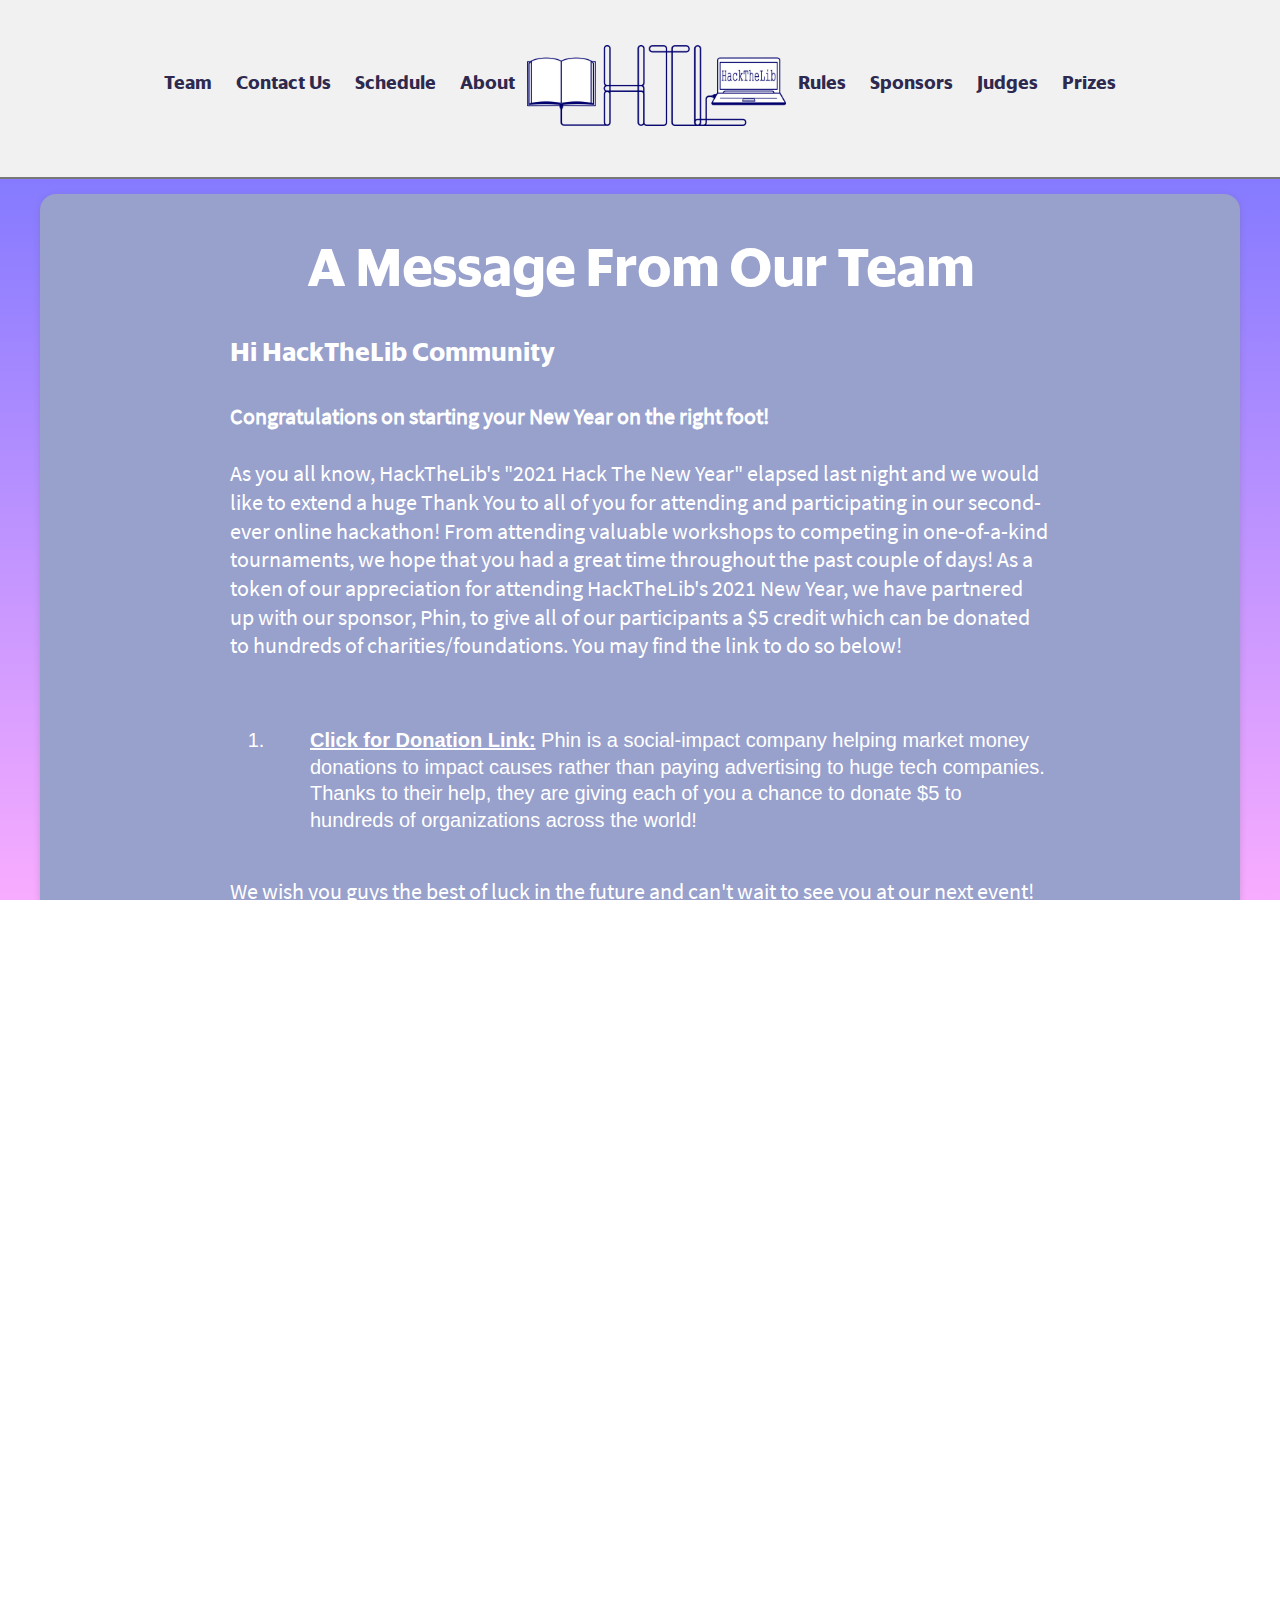
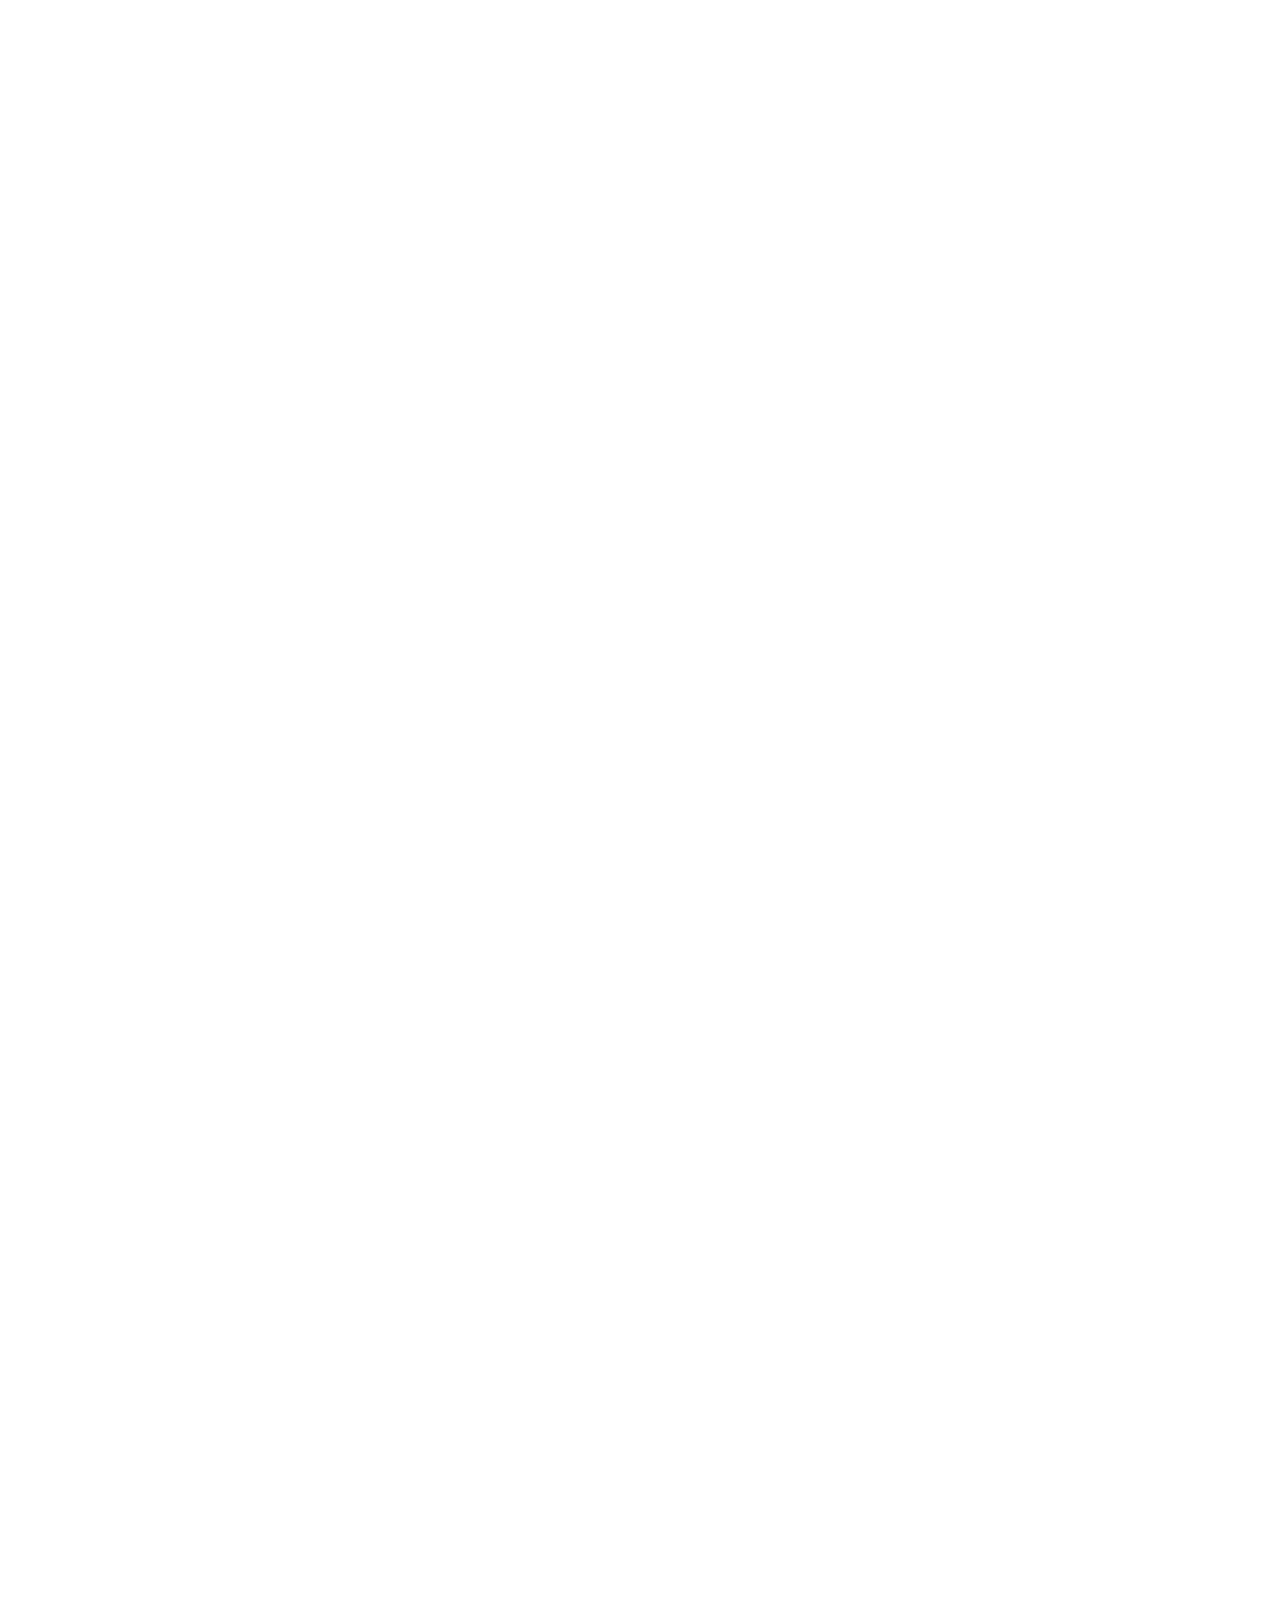
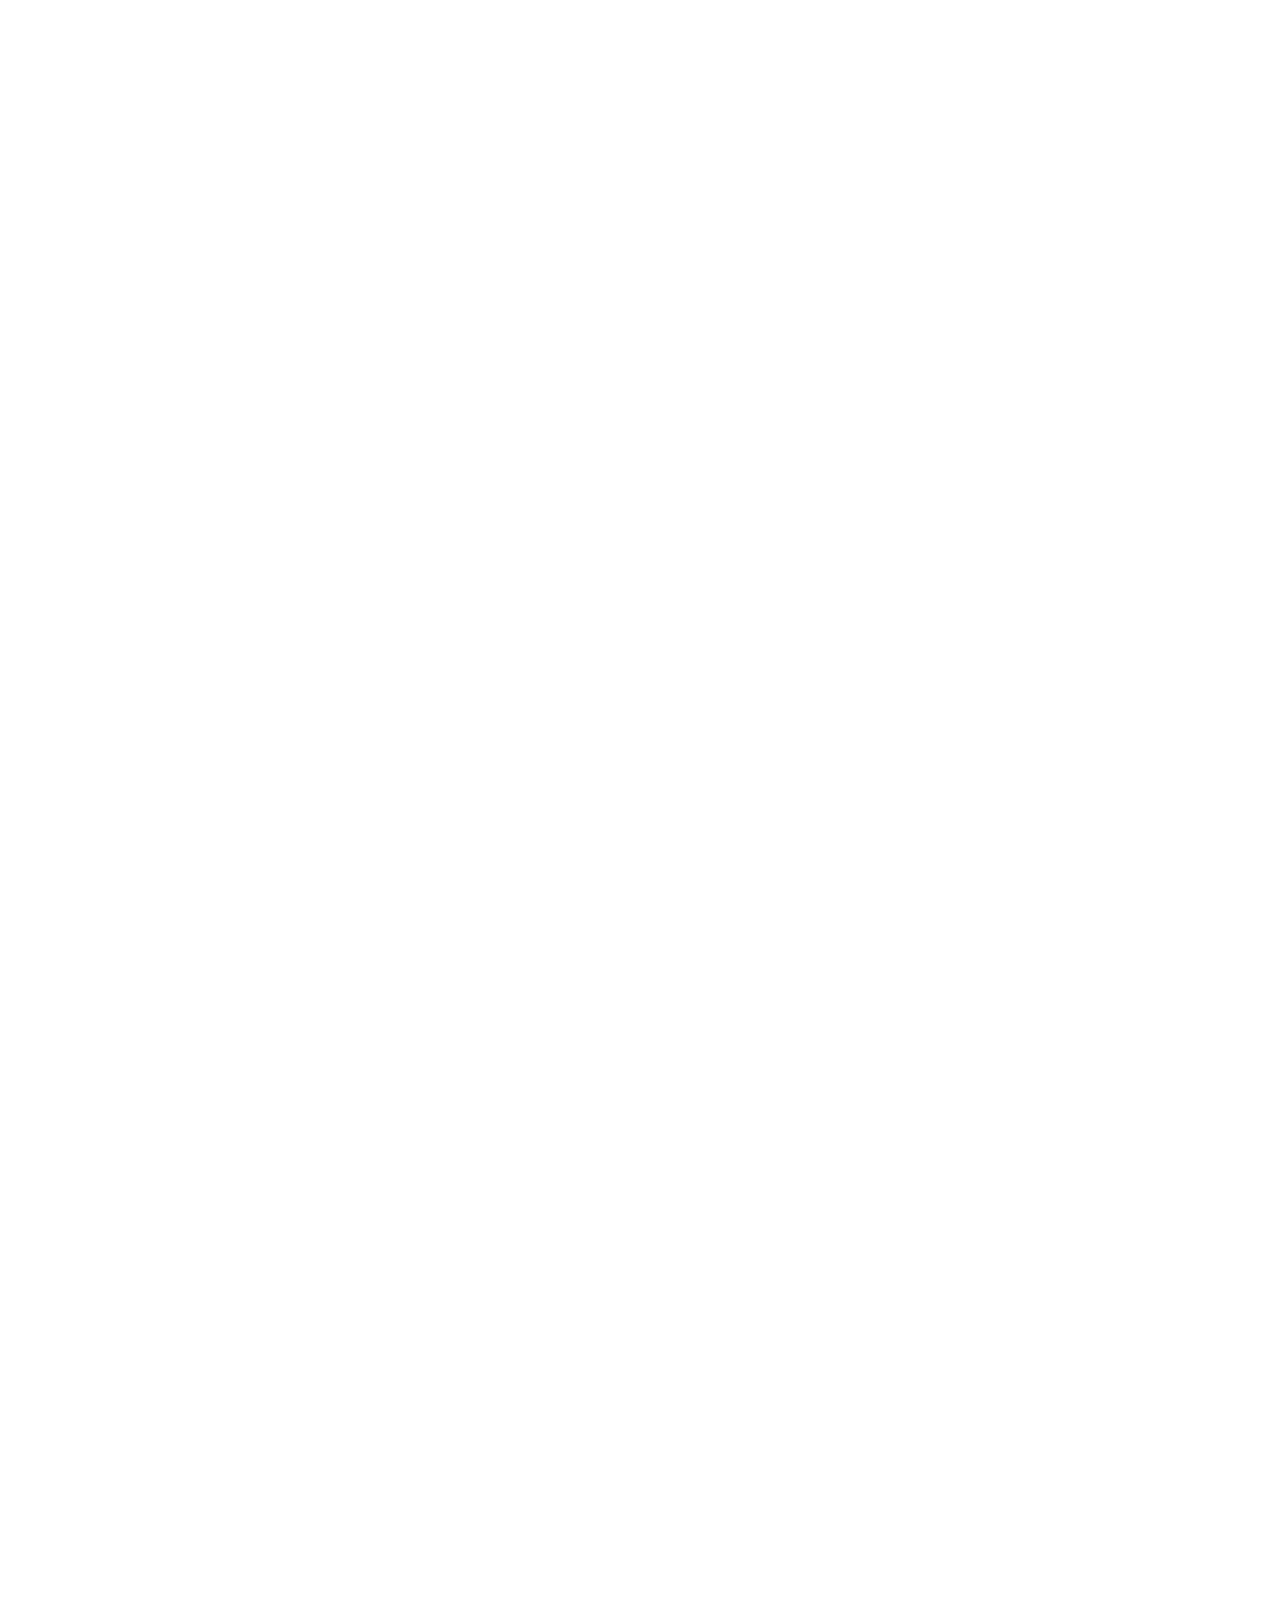
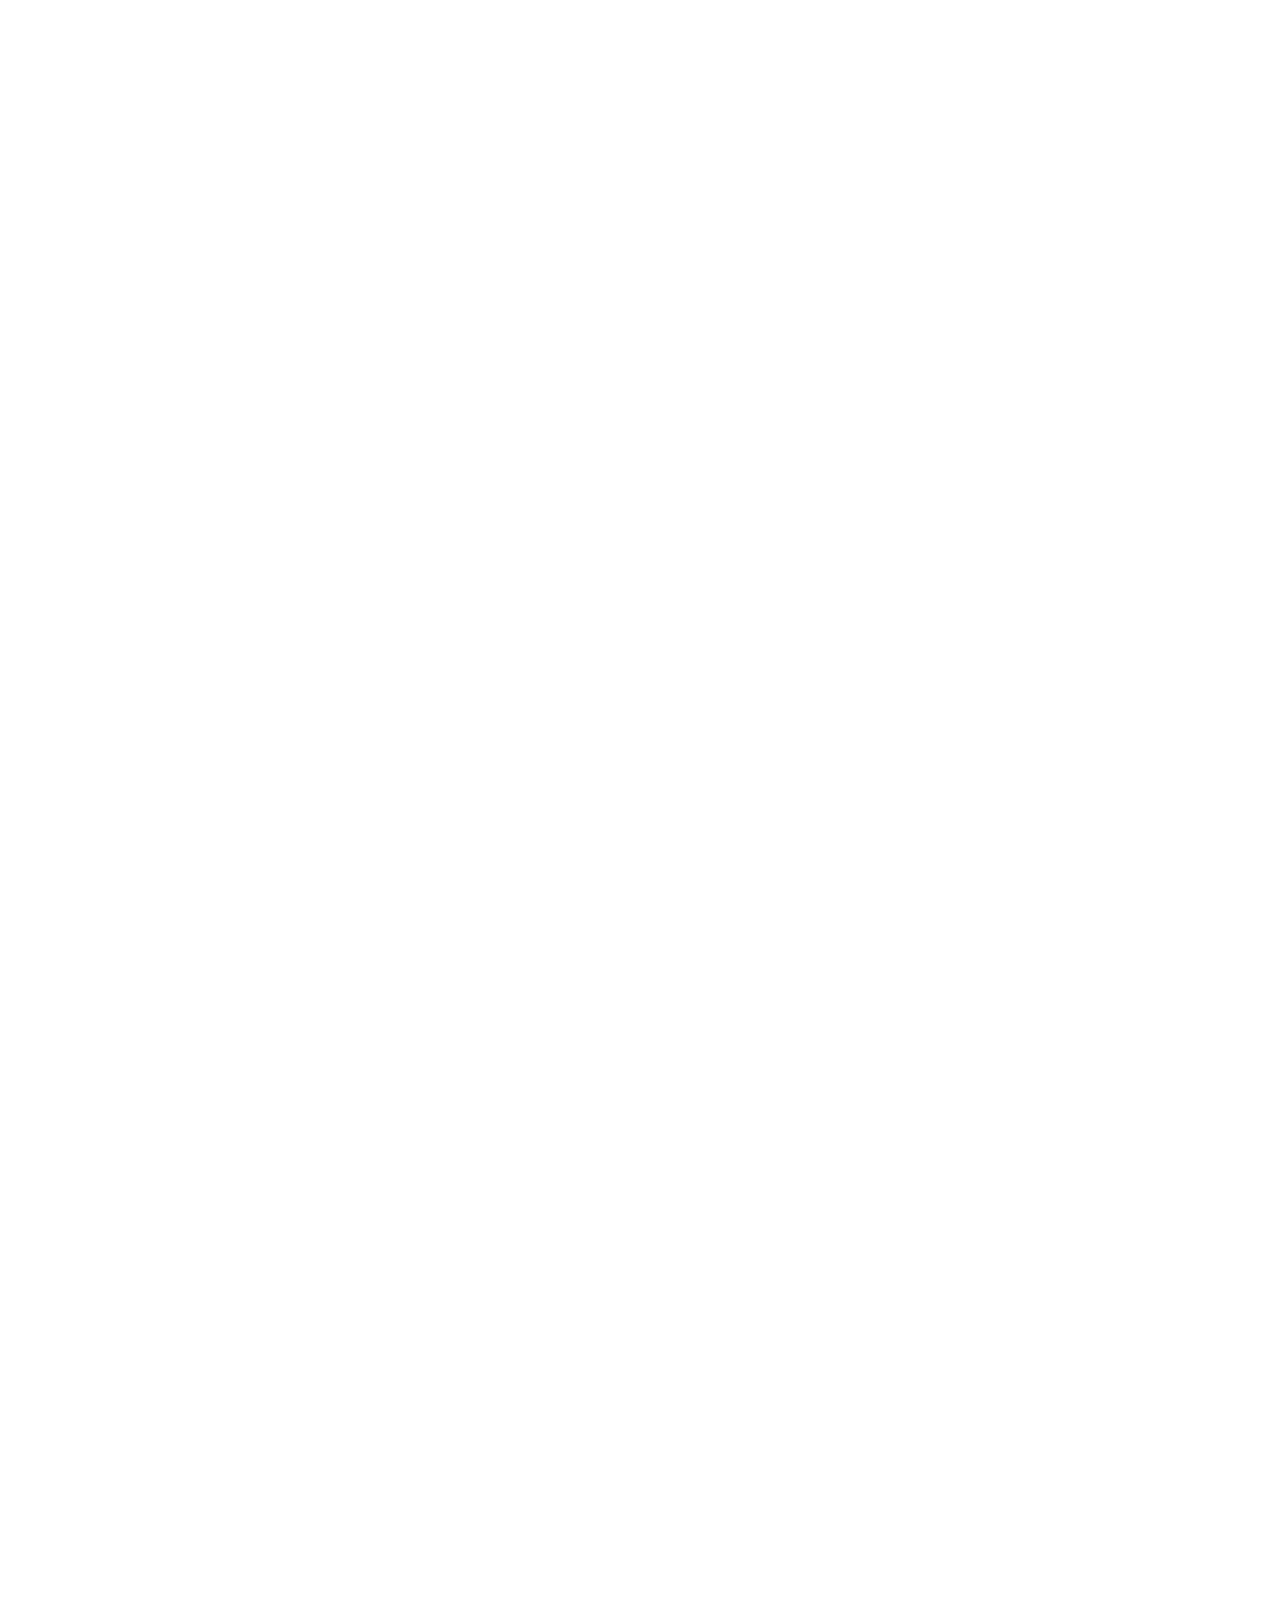
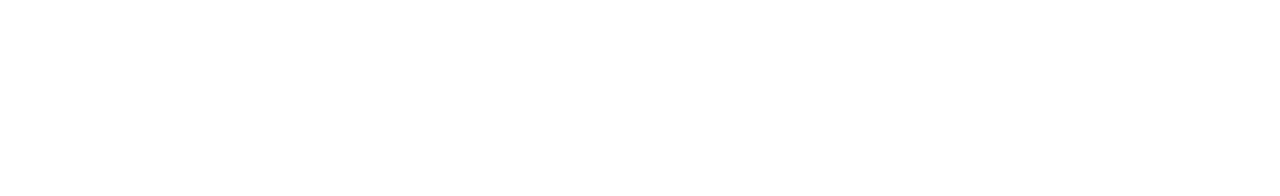
<file: 2021winnerspage.html>
<!doctype html>
<html lang="en">

<head>
    <meta charset="utf-8">
    <meta name="viewport" content="width=device-width,initial-scale=1">


    <!-- Embed Meta Tags --> <!-- Generated via https://metatags.io/ -->
    <title>HackTheLib · Online Hackathon</title>
    <meta name="title" content="HackTheLib · Online Hackathon">
    <meta name="description" content="HackTheLib encourages hackers to come together to learn, create, and compete for 3 days of coding, designing, and fun, all from the safety of your home! HackTheLib is open to hackers of all levels: no matter if you're a beginner or a veteran, it's a weekend not to miss! Participants ages 12 - 19 are eligible to compete for prizes.">

    <!-- Open Graph / Facebook -->
    <meta property="og:type" content="website">
    <meta property="og:url" content="http://www.hackthelib.com/">
    <meta property="og:title" content="HackTheLib · Online Hackathon">
    <meta property="og:description" content="HackTheLib encourages hackers to come together to learn, create, and compete for 3 days of coding, designing, and fun, all from the safety of your home! HackTheLib is open to hackers of all levels: no matter if you're a beginner or a veteran, it's a weekend not to miss! Participants ages 12 - 19 are eligible to compete for prizes.">
    <meta property="og:image" content="images/MetaPreviewImage.png">

    <meta name="viewport" content="width=device-width, initial-scale=1">


    <!-- Twitter -->
    <meta property="twitter:card" content="summary_large_image">
    <meta property="twitter:url" content="http://www.hackthelib.com/">
    <meta property="twitter:title" content="HackTheLib · Online Hackathon">
    <meta property="twitter:description" content="HackTheLib encourages hackers to come together to learn, create, and compete for 3 days of coding, designing, and fun, all from the safety of your home! HackTheLib is open to hackers of all levels: no matter if you're a beginner or a veteran, it's a weekend not to miss! Participants ages 12 - 19 are eligible to compete for prizes.">
    <meta property="twitter:image" content="images/MetaPreviewImage.png">
    <!-- /Embed Meta -->

    <link rel="stylesheet" href="https://cdnjs.cloudflare.com/ajax/libs/font-awesome/4.7.0/css/font-awesome.min.css">
    <!-- Favicons -->
    <link rel="apple-touch-icon" sizes="180x180" href="/favicons/apple-touch-icon.png">
    <link rel="icon" type="image/png" sizes="32x32" href="/favicons/favicon-32x32.png">
    <link rel="icon" type="image/png" sizes="16x16" href="/favicons/favicon-16x16.png">
    <link rel="manifest" href="/favicons/site.webmanifest">
    <link rel="mask-icon" href="/favicons/safari-pinned-tab.svg" color="#00006f">
    <link rel="shortcut icon" href="/favicons/favicon.ico">
    <meta name="msapplication-TileColor" content="#00006f">
    <meta name="msapplication-config" content="/favicons/browserconfig.xml">
    <meta name="theme-color" content="#00006f">
    <!-- /Favicons -->

    <!-- Stylesheets (listing order determines precedence - last loaded has highest priority) -->
    <!--<link rel="stylesheet" href="https://maxcdn.bootstrapcdn.com/bootstrap/4.0.0/css/bootstrap.min.css" integrity="sha384-Gn5384xqQ1aoWXA+058RXPxPg6fy4IWvTNh0E263XmFcJlSAwiGgFAW/dAiS6JXm" crossorigin="anonymous">-->
    <link rel="stylesheet" href="styles/bootstrap-4.0.0-but-just-the-navbar.css">

    <script src="https://code.jquery.com/jquery-3.2.1.slim.min.js" integrity="sha384-KJ3o2DKtIkvYIK3UENzmM7KCkRr/rE9/Qpg6aAZGJwFDMVNA/GpGFF93hXpG5KkN" crossorigin="anonymous"></script>
    <script src="https://cdnjs.cloudflare.com/ajax/libs/popper.js/1.12.9/umd/popper.min.js" integrity="sha384-ApNbgh9B+Y1QKtv3Rn7W3mgPxhU9K/ScQsAP7hUibX39j7fakFPskvXusvfa0b4Q" crossorigin="anonymous"></script>
    <script src="https://maxcdn.bootstrapcdn.com/bootstrap/4.0.0/js/bootstrap.min.js" integrity="sha384-JZR6Spejh4U02d8jOt6vLEHfe/JQGiRRSQQxSfFWpi1MquVdAyjUar5+76PVCmYl" crossorigin="anonymous"></script>

    <link rel="stylesheet" href="styles/main.css">
    <link rel="stylesheet" href="styles/other.css">
    <link rel="stylesheet" href="styles/popup.css">



    <noscript>Please enable scripts for a more user friendly experience.</noscript>
</head>

<body>
<div id="homeAnchor"></div>
<!--<div id="popup">
 <a onclick="closeWindow()">
   <img src="images/close.svg" alt="close window" id="close">
 </a>
 <h2>Have you signed up for Free <a target="_blank" href="linodeinfopage.html">Merch</a>?</h2>
 <br>
 <h2><i>Thank you Linode!</i></h2>
</div>-->


<div id="main">
    <!--
    <div id="navbar">
      <a href="#team">Team</a>
      <a href="#contact">Contact Us</a>
      <a href="#scheduleAnchor">Schedule</a>
      <a href="#aboutAnchor">About</a>
      <a href="#homeAnchor" style = "padding: 0; margin: 0">
        <img src="images/HTLNavy.png" id="logo" style = "height: 9vh;"alt="HackTheLib"/>
      </a>
      <a href="#rulesAnchor">Rules</a>
      <a href="#sponsorsAnchor">Sponsors</a>
      <a href="#judgesAnchor">Judges</a>
      <a href="#prizesAnchor">Prizes</a>
    <div id="navbar-right">

      </div>
    </div>
    -->
    <nav id="navbar" class="navbar navbar-expand-lg sticky-top navbar-light bg-light">
        <a href="#homeAnchor" class="navbar-brand d-lg-none" style = "padding: 0; margin: 0">
            <img src="images/HTLNavy.png" id="logo" style = "height: 9vh;"alt="HackTheLib"/>
        </a>
        <button class="navbar-toggler" type="button" data-toggle="collapse" data-target="#navbarSupportedContent" aria-controls="navbarSupportedContent" aria-expanded="false" aria-label="Toggle navigation" style="margin-left: 10px">
            <span class="navbar-toggler-icon"></span>
        </button>

        <div class="collapse navbar-collapse justify-content-center" id="navbarSupportedContent">
            <ul class="navbar-nav ">
                <li class="nav-item">
                    <a href="#team">Team</a>
                </li>
            </ul>
            <ul class="navbar-nav ">
                <li class="nav-item">
                    <a href="#contact">Contact Us</a>
                </li>
            </ul>
            <ul class="navbar-nav ">
                <li class="nav-item">
                    <a href="#scheduleAnchor">Schedule</a>
                </li>
            </ul>
            <ul class="navbar-nav ">
                <li class="nav-item">
                    <a href="#aboutAnchor">About</a>
                </li>
            </ul>
            <!--<ul class="navbar-nav mr-auto">
              <li class="nav-item">
                <a href="#homeAnchor" class="navbar-brand d-none d-lg-block" style = "padding: 0; margin: 0">
                  <img src="images/HTLNavy.png" id="logo" style = "height: 9vh;"alt="HackTheLib"/>
                </a>
              </li>
            </ul>-->
            <a href="index.html" class="navbar-brand d-none d-lg-block" style = "padding: 0; margin: 0">
                <img src="images/HTLNavy.png" id="logo" style = "height: 9vh;"alt="HackTheLib"/>
            </a>
            <ul class="navbar-nav ">
                <li class="nav-item">
                    <a href="#rulesAnchor">Rules</a>
                </li>
            </ul>
            <ul class="navbar-nav ">
                <li class="nav-item">
                    <a href="#sponsorsAnchor">Sponsors</a>
                </li>
            </ul>
            <ul class="navbar-nav ">
                <li class="nav-item">
                    <a href="#judgesAnchor">Judges</a>
                </li>
            </ul>
            <ul class="navbar-nav ">
                <li class="nav-item">
                    <a href="#prizesAnchor">Prizes</a>
                </li>
            </ul>
        </div>
    </nav>
    <div id="navbar-spacer" style="height: 15vh;"></div>

    <br><br><br>
    <br><br><br>
    <div id="content-container" class="article card content-container">

        <div class="wrap-content">
            <section class="section section--theme">
                <div class="container section-title">

                    <h2 id="theme"><a id="theme"></a></h2>
                    <center>
                        <a href="index.html">
                            <h3>A Message From Our Team</h3>
                            <!--                                <br>-->
                            <!--                <h5 style=" color: white; font-size: 4vh"><i>Document Subject to Change</i></h5>-->
                        </a>
                    </center>
                </div>
                <div class="container container--spacing column ">
                    <div class="column__cell column__vertical-center">
                        <h2>Hi HackTheLib Community</h2>
                        <br>
                        <p><b>Congratulations on starting your New Year on the right foot!</b><br><br>

                            As you all know, HackTheLib's "2021 Hack The New Year" elapsed last night and we would like to extend a huge Thank You to all of you for attending and participating in our second-ever online hackathon! From attending valuable workshops to competing in one-of-a-kind tournaments, we hope that you had a great time throughout the past couple of days!

                            As a token of our appreciation for attending HackTheLib's 2021 New Year, we have partnered up with our sponsor, Phin, to give all of our participants a $5 credit which can be donated to hundreds of charities/foundations. You may find the link to do so below!</p>
                        <!--              <br>-->
                        <ol>
                            <li>
                                <ul>
                                    <a href="https://www.elevatethefuture.org" target="_blank"><u><b>Click for Donation Link:</b></u></a> Phin is a social-impact company helping market money donations to impact causes rather than paying advertising to huge tech companies. Thanks to their help, they are giving each of you a chance to donate $5 to hundreds of organizations across the world!
                                </ul>
                            </li>

                        </ol>
                        <p>We wish you guys the best of luck in the future and can't wait to see you at our next event!</p>
                        <br>
                        <h2>Best,</h2>
                        <h2>HackTheLib Team</h2>
                    </div>
                </div>
            </section>
        </div>
    </div>
    <div id="content-container" class="article card content-container">

        <div class="wrap-content">
            <section class="section section--theme">
                <div id="winnersAnchor" style="padding-top: 15vh; margin-top: -15vh;"></div>
                <div class="container section-title">

                    <h2 id="theme"><a id="theme"></a></h2>
                    <center>
                        <a href="index.html">
                            <h3><i class="fa fa-trophy"></i> HackTheLib Winners <i class="fa fa-trophy"></i></h3>
                            <h5 style=" color: white; font-size: 4vh"><i>Congratulations to all the winners!</i></h5>
                        </a>
                    </center>
                </div>

                <div class="container container--spacing column__vertical-center ">
                    <div class="column__cell column__image column__vertical-center">
                        <h1 style="text-align: center;color: white">Best Overall: <br> TweetifAI</h1>
                        <a href="https://hackthelib2021.devpost.com/submissions/190257-tweetifai" target="_blank"><img style="border-radius: 5%" src="images/2021newyearwinners/bestoverall.png"></a>
                        <p style="text-align: center;color: white"><b>By: </b>Arnav Sangamnerkar</p>
                        <p style="text-align: center;color: white"><a target="_blank" href="https://youtu.be/zfL9YdV8gfo"><i class="fa fa-play"></i> Watch The Video</a></p>

                    </div>
                    <div class="column__cell column__image column__vertical-center">
                        <h1 style="text-align: center;color: white">Best Design: <br> FoodFind</h1>
                        <a href="https://hackthelib2021.devpost.com/submissions/190328-foodfind" target="_blank"><img style="border-radius: 5%" src="images/2021newyearwinners/bestdesign.png"></a>
                        <p style="text-align: center;color: white"><b>By: Abhay Paidipalli, Soham Gupta, & Saksham Gupta</b></p>
                        <p style="text-align: center;color: white"><a target="_blank" href="https://youtu.be/vlwDdnoLY5Q"><i class="fa fa-play"></i> Watch The Video</a></p>

                    </div>
                    <div class="column__cell column__image column__vertical-center">
                        <h1 style="text-align: center;color: white">Most Complex: <br> AudioLec</h1>
                        <a href="https://hackthelib2021.devpost.com/submissions/190298-audiolec" target="_blank"><img style="border-radius: 5%" src="images/2021newyearwinners/mostcomplex.png"></a>
                        <p style="text-align: center;color: white"><b>By: Joel Johnson, Chaitya Jodhavat, Aryaman Kukal, Sriram Natarajan</b></p>
                        <p style="text-align: center;color: white"><a target="_blank" href="https://youtu.be/vqJR_MNoJP0"><i class="fa fa-play"></i> Watch The Video</a></p>

                    </div>
                    <div class="column__cell column__image column__vertical-center">
                        <h1 style="text-align: center;color: white">Most Original/Unique: Read-Ability</h1>
                        <center>
                            <a href="https://hackthelib2021.devpost.com/submissions/190323-read-ability" target="_blank"><img style="border-radius: 5%" src="images/2021newyearwinners/mostunique.png"></a>
                        </center>
                        <p style="text-align: center;color: white"><b>By: Jose Ramirez, Albert Lu, Manuj Marwaha, Vasisht Ganesh</b></p>
                        <p style="text-align: center;color: white"><a target="_blank" href="https://youtu.be/qy0B5Ez6CYA"><i class="fa fa-play"></i> Watch The Video</a></p>

                    </div>
                    <div class="column__cell column__image column__vertical-center">
                        <h1 style="text-align: center;color: white">Most Impactful: A2C-Connect</h1>
                        <!--              <center>-->
                        <a href="https://hackthelib2021.devpost.com/submissions/190249-a2c-connect" target="_blank"><img style="border-radius: 5%" src="images/2021newyearwinners/mostimpactful.png"></a>
                        <!--              </center>-->
                        <p style="text-align: center;color: white"><b>By: Arjun Pandey</b></p>
                        <p style="text-align: center;color: white"><a target="_blank" href="https://youtu.be/gn-l2hGHmEI"><i class="fa fa-play"></i> Watch The Video</a></p>
                    </div>
                    <div class="column__cell column__image column__vertical-center">
                        <h1 style="text-align: center;color: white">Popular Vote: Recyclt</h1>
                        <!--              <center>-->
                        <a href="https://hackthelib2021.devpost.com/submissions/190262-recyclyt" target="_blank"><img style="border-radius: 5%" src="images/2021newyearwinners/popularvotewinner.png"></a>
                        <!--              </center>-->
                        <p style="text-align: center;color: white"><b>By: Aathii Rakurakavan & Jaswinder Singh</b></p>
                        <p style="text-align: center;color: white"><a target="_blank" href="https://youtu.be/lPBssaFVxNs"><i class="fa fa-play"></i> Watch The Video</a></p>
                        <center>
                            <a href="https://hackthelib2021.devpost.com/project-gallery">
                                <div id="customBtn" class="btn-grab">
                                    <span class="button-text" style="font-size: 4vh"><i class="fa fa-code"></i> See Other Submissions<i class="fa fa-code"></i></span>
                                </div>
                            </a>
                        </center>
                    </div>
                    <!--            <div class="column__cell column__image column__vertical-center">-->
                    <!--              <a href="" target="_blank"><img src="images/sponsors/linodeimage.png"></a>-->
                    <!--              <h1 style="text-align: center">A Game</h1>-->
                    <!--            </div>-->
                </div>

                <!--          <div class="container container&#45;&#45;spacing column ">-->
                <!--            <div class="column__cell column__image column__vertical-center">-->
                <!--              <a href="" target="_blank"><img src="images/winnerpics/bestoverall.jpg"></a>-->
                <!--              <h1 style="text-align: center">Best Overall</h1>-->
                <!--            </div>-->
                <!--            <div class="column__cell column__image column__vertical-center">-->
                <!--              <a href="" target="_blank"><img src="images/sponsors/linodeimage.png"></a>-->
                <!--              <h1 style="text-align: center">A Game</h1>-->
                <!--            </div>-->
                <!--          </div>-->
            </section>
        </div>
    </div>
    <!--    Winner Section End-->
    <div id="intro-spacer" style="width: 50%; height: 2px;"></div>

</div>
<script src="scripts/main.js"></script>
<script src="scripts/popup.js"></script>
<!-- Global site tag (gtag.js) - Google Analytics -->
<script async src="https://www.googletagmanager.com/gtag/js?id=UA-171494215-1"></script>
<script>
    window.dataLayer = window.dataLayer || [];
    function gtag(){dataLayer.push(arguments);}
    gtag('js', new Date());

    gtag('config', 'UA-171494215-1');
</script>
</body>

</html>
</file>
<file: styles/main.css>
@charset "UTF-8";
@keyframes Hovering {
    0%,
    to {
        transform: translate(0);
    }
    65% {
        transform: translateY(15px);
    }
}
@keyframes Marquee {
    0% {
        transform: translateX(0);
    }
    to {
        transform: translateX(-65.8941434%);
    }
}
:root {
    --white: #fff;
    --green: #00b14f;
    --dark-green: #0a5b3d;
    --half-midnight: #0a5b3d;
    --font-regular: "Source Sans Pro", sans-serif;
    --font-medium: "Source Sans Pro medium", sans-serif;
    --font-bold: "Sanomat Grab Web bold", sans-serif;
    --border-radius: 16px;
    --padding: 0 24px;
}
* {
    box-sizing: border-box;
}
body,
html {
    font: 64%/1.5 "Source Sans Pro", -apple-system, BlinkMacSystemFont, sans-serif;
    -webkit-font-smoothing: antialiased;
}
* {
    scroll-behavior: smooth;
}

body {
    margin: 0;
    height: 100vh;
    word-wrap: break-word;
    overflow: auto;
}
html {
    overflow: hidden;
}
a {
    color: inherit;
    text-decoration: none;
}
p {
    font-family: var(--font-regular);
    font-size: 2.1rem;
    margin: 0 0 1em;
}
img {
    max-width: 100%;
    -webkit-user-select: none;
    -moz-user-select: none;
    -ms-user-select: none;
    user-select: none;
}
time {
    color: #2F24CC;
    font-size: 2.2vh;
    font-weight: 600;
}
hr {
    border: 1px solid #eee;
    max-width: 820px;
}
ol > li {
    list-style-type: decimal;
}
ul {
    margin: 1em 0 0;
}
li {
    margin-bottom: 1em !important;
    font-size: 20px;
}
.container ul > li {
    list-style-type: disc;
}
h1,
h2,
h3 {
    font-family: var(--font-bold);
    line-height: 1;
}
h1 {
    margin: 0 0 16px;
    font-size: 4.4rem;
}
@media only screen and (min-width: 768px) {
    h1 {
        font-size: 6.8rem;
        font-weight: 400;
        padding: 0;
    }
}
h2,
h3 {
    font-size: 2rem;
    margin-top: 0;
    margin-bottom: 0.25em;
}
@media only screen and (min-width: 768px) {
    h2 {
        font-size: 1.8rem;
    }
}
@media only screen and (min-width: 1200px) {
    h2 {
        font-size: 2.4rem;
    }
}
h3 {
    font-size: 3.2rem;
    line-height: 1.1875;
    color: #fff;
    margin-bottom: 24px;
}
.column--alternate h3,
.column--alternate h4,
.section--alternate h3 {
    color: #333;
}
h4 {
    margin: 1em 0;
}
@media only screen and (min-width: 768px) {
    h3 {
        font-size: 4.2rem;
        line-height: 1.238095238;
        margin-bottom: 32px;
    }
}
@media only screen and (min-width: 1200px) {
    h3 {
        margin-bottom: 40px;
        letter-spacing: -1px;
        font-size: 5.2rem;
        line-height: 1.21;
    }
}
/* Create a sticky/fixed navbar */
#navbar {
    /*display: flex;*/
    justify-content: center;
    text-align: center;
    align-items: center;
    overflow: hidden;
    background-color: #f1f1f1;
    padding: 5vh 1vh;
    /* Large padding which will shrink on scroll (using JS) */
    transition: 0.4s;
    /* Adds a transition effect when the padding is decreased */
    position: fixed;
    /* Sticky/fixed navbar */
    width: 100%;
    top: 0;
    /* At the top */
    z-index: 99;
    outline: 2px solid #777777;
}

/* Style the navbar links */
#navbar a {
    font-family: var(--font-bold);
    color: #2E294E;
    text-align: center;
    padding: 12px;
    text-decoration: none;
    font-size: 18px;
    line-height: 25px;
    border-radius: 4px;
}

/* Style the logo */
#navbar #logo {
    font-size: 6vh;
    font-weight: bold;
    transition: 0.4s;
}

/* Links on mouse-over */
#navbar a:hover {
    background-color: #ddd;
    color: black;
}

/* Style the active/current link */
#navbar a.active {
    background-color: dodgerblue;
    color: white;
}

/* Display some links to the right */
#navbar-right {
}

/* Add responsiveness - on screens less than 580px wide, display the navbar vertically instead of horizontally */
@media screen and (max-width: 600px) {
    #navbar {
        padding: 20px 10px !important;
        /* Use !important to make sure that JavaScript doesn't override the padding on small screens */
    }

    #navbar a {
        float: none;
        display: block;
        text-align: left;
    }

    #navbar-right {
        float: none;
    }
}
.grabathon-logo,
.header {
    max-width: 250px;
    text-align: center;
}
.header {
    max-width: 1200px;
    margin: 0 auto;
}
.pos-relative {
    position: relative;
}
.pos-absolute {
    position: absolute;
    top: 0;
    bottom: 0;
}
.flipped {
    -moz-transform: scaleX(-1);
    -o-transform: scaleX(-1);
    -webkit-transform: scaleX(-1);
    transform: scaleX(-1);
    filter: FlipH;
    -ms-filter: "FlipH";
}
.intro .header {
    margin-top: 8vh;
    margin-bottom: 2vh;
    height: 65vh;
}
@media only screen and (max-width: 480px) {
    .intro .header {
        height: 80vh;
    }
}
@media only screen and (min-width: 1200px) {
    .intro .header {
        height: 70vh;
    }
}
@media only screen and (min-width: 1400px) {
    .intro .header {
        height: 60vh;
    }
}
.btn,
.btn-grab {
    display: inline-block;
    cursor: pointer;
}
.btn {
    font-family: var(--font-medium);
    font-size: 1.8rem;
    background: var(--dandelion-yellow);
    border-radius: var(--border-radius);
    color: #295be6;
    padding: 6px 18px;
    transition: transform 0.2s ease-in-out;
}
.btn:hover {
    transform: scale(1.04);
}
.btn-grab {
    border-radius: 12px;
    border: solid 2px #2F24CC;
    background: #2F24CC;
    color: #fff;
    white-space: nowrap;
    padding: 2vh 8vh;
    transition: background 0.2s ease-in-out, color 0.2s ease-in-out;
}
.intro .btn-grab:hover {
    background: 0 0;
    color: #2F24CC;
    border: solid 2px #2F24CC;
}
.btn-grab .button-text {
    font-family: var(--font-bold);
    font-size: 24px;
    display: inline-block;
    vertical-align: middle;
}
.jumbotron-inner {
    opacity: 0;
    transform: scale(0.8);
    transition: transform 0.354s cubic-bezier(0.28, 1, 0.65, 1), opacity 0.354s;
}
.jumbotron-inner.has-loaded {
    opacity: 1;
    transform: scale(1);
}
@media only screen and (min-width: 768px) {
    .article {
        border-radius: var(--border-radius);
        margin-bottom: 5rem;
    }
}
@media only screen and (min-width: 1200px) {
    .article {
        margin-bottom: 0;
    }
}
main.main .content-container {
    opacity: 1;
}
@media only screen and (min-width: 768px) {
    main.main {
        display: block;
        -ms-flex-direction: unset;
        flex-direction: unset;
    }
}
@media only screen and (min-width: 1200px) {
    main.main {
        transform: none !important;
        opacity: 1;
    }
}
@media only screen and (min-width: 768px) {
    main.main .wrap-content {
        position: relative;
        top: auto;
        overflow: hidden;
    }
}
.content-container {
    background: #98A0CC;
    overflow: hidden;
}
@media only screen and (min-width: 768px) {
    .content-container {
        opacity: 1;
        position: relative;
        max-width: 1200px;
        margin: 0 auto 32px;
        padding: 11px 0 0;
        box-shadow: 0 2px 6px 0 rgba(90, 90, 90, 0.25);
        overflow: visible;
    }
    .content-container .jumbotron-inner {
        max-width: 820px;
        margin: 0 auto;
    }
    .content-container .card-link {
        color: #fff;
    }
}
.column {
    font-family: var(--font-medium);
    font-size: 1.8rem;
    line-height: 1.333333333;
    color: #fff;
}
.column-alt {
    color: #333;
}
.column__vertical-center {
    display: flex;
    justify-content: center;
    flex-direction: column;
}
.content-heading {
    font-size: 4rem;
}
@media only screen and (min-width: 768px) {
    .column {
        font-size: 2.4rem;
        line-height: 1.3333;
    }
    .column img {
        max-width: 360px;
    }
}
@media only screen and (min-width: 1200px) {
    .column {
        display: -ms-flexbox;
        display: flex;
        -ms-flex-pack: justify;
        justify-content: space-between;
    }
}
@media only screen and (min-width: 768px) {
    .column .column__item {
        font-size: 2.1rem;
        line-height: 1.52;
    }
}
.column .column__item:before {
    margin-right: 8px;
    opacity: 0.5;
}
.column__left {
    margin-bottom: 32px;
}
@media only screen and (min-width: 1200px) {
    .column__left {
        max-width: 450px;
        margin-bottom: 0;
    }
}
@media only screen and (min-width: 768px) {
    .icon-logo {
        display: none;
    }
}
.section-title h2,
h4 {
    opacity: 0.8;
}
@media only screen and (min-width: 768px) {
    .section--header {
        color: #fff;
        display: block;
        position: -webkit-sticky;
        position: sticky;
        top: -22px;
        left: 0;
        max-width: 960px;
        z-index: 2;
        padding-bottom: 0;
    }
}
@media only screen and (min-width: 1200px) {
    .section--header {
        color: #fff;
        display: block;
        position: -webkit-sticky;
        position: sticky;
        top: 11px;
        left: 0;
        max-width: 960px;
        z-index: 2;
        transform: translateY(0);
        margin: 0 auto;
    }
}
.section {
    padding: 24px;
}
.section--main {
    margin-top: 25%;
}
.section--alternate,
.section--schedule,
.section--wavy-bg {
    background: var(--white);
}
.section--alternate .column {
    color: #333;
}
.section--wavy-bg img {
    background: #98A0CC;
}
@media only screen and (min-width: 1200px) {
    .section {
        background-repeat: no-repeat;
        background-size: 50%;
    }
    .section.section--header {
        color: #fff;
        display: block;
        position: -webkit-sticky;
        position: sticky;
        top: 48px;
        left: 0;
        max-width: 960px;
        z-index: 2;
        transform: translateY(0);
        transition: transform 0.354s cubic-bezier(0.28, 1, 0.65, 1);
        margin: 0 auto 99px;
    }
}
.section:last-child {
    margin-bottom: 0;
}
.container--spacing {
    margin-bottom: 24px;
}
@media only screen and (min-width: 768px) {
    .container {
        max-width: 840px;
        margin: 0 auto;
    }
}
@media only screen and (min-width: 1200px) {
    .container {
        max-width: 820px;
    }
}
@media only screen and (min-width: 768px) {
    .container.container--spacing {
        max-width: 920px;
        margin-bottom: 32px;
    }
}
@media only screen and (min-width: 1200px) {
    .container.container--spacing {
        max-width: 820px;
        margin-bottom: 59px;
    }
}
.slack-avatars {
    width: 960px;
    margin: 0 auto;
    transform: scale(0.7);
}
@media only screen and (min-width: 768px) {
    .slack-avatars {
        transform: scale(0.9);
    }
}
@media only screen and (min-width: 1200px) {
    .slack-avatars {
        transform: scale(1);
    }
}
.grabbers {
    height: 400px;
    width: 2000px;
    animation: Marquee 60s linear infinite;
    margin: 0 auto;
    position: relative;
    transform: translateZ(0);
}
@media only screen and (min-width: 768px) {
    .grabbers {
        height: 480px;
        animation: Marquee 60s linear infinite;
    }
}
@media only screen and (min-width: 1200px) {
    .grabbers {
        height: 480px;
        animation: Marquee 30s linear infinite;
    }
}
.grabbers .icon-item {
    text-transform: capitalize;
    position: absolute;
    -webkit-user-select: none;
    -moz-user-select: none;
    -ms-user-select: none;
    user-select: none;
    will-change: transform, opacity;
    animation-name: Hovering;
    animation-iteration-count: infinite;
    animation-timing-function: ease-in-out;
}
.grabbers .icon-item:hover {
    z-index: 1;
}
.grabbers .icon-item.icon-item0,
.grabbers .icon-item.icon-item32 {
    width: 124px;
    top: 24px;
    left: 0;
    animation-duration: 10s;
}
.grabbers .icon-item.icon-item32 {
    left: 2000px;
}
.grabbers .icon-item.icon-item1,
.grabbers .icon-item.icon-item33 {
    width: 80px;
    top: 240px;
    left: 96px;
    animation-duration: 9s;
}
.grabbers .icon-item.icon-item33 {
    left: 1920px;
}
.grabbers .icon-item.icon-item2,
.grabbers .icon-item.icon-item34 {
    width: 100px;
    top: 88px;
    left: 176px;
    animation-duration: 10s;
    animation-direction: reverse;
}
.grabbers .icon-item.icon-item34 {
    left: 2248px;
}
.grabbers .icon-item.icon-item3,
.grabbers .icon-item.icon-item35 {
    width: 80px;
    top: 200px;
    left: 240px;
    animation-duration: 22s;
}
.grabbers .icon-item.icon-item35 {
    left: 2368px;
}
.grabbers .icon-item.icon-item36,
.grabbers .icon-item.icon-item4 {
    width: 136px;
    top: 312px;
    left: 272px;
    animation-duration: 16s;
}
.grabbers .icon-item.icon-item36 {
    left: 2376px;
}
.grabbers .icon-item.icon-item37,
.grabbers .icon-item.icon-item5 {
    width: 80px;
    top: 40px;
    left: 336px;
    animation-duration: 10s;
}
.grabbers .icon-item.icon-item37 {
    left: 2432px;
}
.grabbers .icon-item.icon-item38,
.grabbers .icon-item.icon-item6 {
    width: 80px;
    top: 160px;
    left: 408px;
    animation-duration: 22s;
    animation-direction: reverse;
}
.grabbers .icon-item.icon-item38 {
    left: 2504px;
}
.grabbers .icon-item.icon-item39,
.grabbers .icon-item.icon-item7 {
    width: 104px;
    top: 280px;
    left: 440px;
    animation-duration: 9s;
}
.grabbers .icon-item.icon-item39 {
    left: 2544px;
}
.grabbers .icon-item.icon-item40,
.grabbers .icon-item.icon-item8 {
    width: 80px;
    top: 56px;
    left: 496px;
    animation-duration: 26s;
}
.grabbers .icon-item.icon-item40 {
    left: 2592px;
}
.grabbers .icon-item.icon-item41,
.grabbers .icon-item.icon-item9 {
    width: 136px;
    top: 144px;
    left: 560px;
    animation-duration: 21s;
    animation-direction: reverse;
}
.grabbers .icon-item.icon-item41 {
    left: 2664px;
}
.grabbers .icon-item.icon-item10,
.grabbers .icon-item.icon-item42 {
    width: 88px;
    top: 312px;
    left: 656px;
    animation-duration: 10s;
}
.grabbers .icon-item.icon-item42 {
    left: 2760px;
}
.grabbers .icon-item.icon-item11,
.grabbers .icon-item.icon-item43 {
    width: 104px;
    top: 24px;
    left: 672px;
    animation-duration: 22s;
}
.grabbers .icon-item.icon-item43 {
    left: 2776px;
}
.grabbers .icon-item.icon-item12,
.grabbers .icon-item.icon-item44 {
    width: 104px;
    top: 144px;
    left: 784px;
    animation-duration: 8s;
}
.grabbers .icon-item.icon-item44 {
    left: 2888px;
}
.grabbers .icon-item.icon-item13,
.grabbers .icon-item.icon-item45 {
    width: 88px;
    top: 264px;
    left: 800px;
    animation-duration: 22s;
    animation-direction: reverse;
}
.grabbers .icon-item.icon-item45 {
    left: 2904px;
}
.grabbers .icon-item.icon-item14,
.grabbers .icon-item.icon-item46 {
    width: 88px;
    top: 24px;
    left: 864px;
    animation-duration: 26s;
}
.grabbers .icon-item.icon-item46 {
    left: 2968px;
}
.grabbers .icon-item.icon-item15,
.grabbers .icon-item.icon-item47 {
    width: 88px;
    top: 128px;
    left: 944px;
    animation-duration: 9s;
}
.grabbers .icon-item.icon-item47 {
    left: 3048px;
}
.grabbers .icon-item.icon-item16,
.grabbers .icon-item.icon-item48 {
    width: 136px;
    top: 288px;
    left: 952px;
    animation-duration: 10s;
}
.grabbers .icon-item.icon-item48 {
    left: 3056px;
}
.grabbers .icon-item.icon-item17 {
    width: 100px;
    top: -8px;
    left: 1056px;
    animation-duration: 24s;
    animation-direction: reverse;
}
.grabbers .icon-item.icon-item18 {
    width: 136px;
    top: 112px;
    left: 1120px;
    animation-duration: 10s;
    animation-direction: reverse;
}
.grabbers .icon-item.icon-item19 {
    width: 104px;
    top: 296px;
    left: 1152px;
    animation-duration: 22s;
}
.grabbers .icon-item.icon-item20 {
    width: 84px;
    top: 20px;
    left: 1256px;
    animation-duration: 8s;
}
.grabbers .icon-item.icon-item21 {
    width: 96px;
    top: 132px;
    left: 1320px;
    animation-duration: 24s;
}
.grabbers .icon-item.icon-item22 {
    width: 100px;
    top: 272px;
    left: 1336px;
    animation-duration: 10s;
    animation-direction: reverse;
}
.grabbers .icon-item.icon-item23 {
    width: 84px;
    top: -12px;
    left: 1416px;
    animation-duration: 23s;
}
.grabbers .icon-item.icon-item24 {
    width: 132px;
    top: 128px;
    left: 1472px;
    animation-duration: 17s;
}
.grabbers .icon-item.icon-item25 {
    width: 100px;
    top: 272px;
    left: 1680px;
    animation-duration: 26s;
    animation-direction: reverse;
}
.grabbers .icon-item.icon-item26 {
    width: 86px;
    top: 8px;
    left: 1576px;
    animation-duration: 10s;
}
.grabbers .icon-item.icon-item27 {
    width: 90px;
    top: 136px;
    left: 1672px;
    animation-duration: 14s;
}
.grabbers .icon-item.icon-item28 {
    width: 100px;
    top: 264px;
    left: 1776px;
    animation-duration: 22s;
}
.grabbers .icon-item.icon-item29 {
    width: 84px;
    top: -4px;
    left: 1784px;
    animation-duration: 24s;
    animation-direction: reverse;
}
.grabbers .icon-item.icon-item30 {
    width: 136px;
    top: 112px;
    left: 1864px;
    animation-duration: 10s;
}
.grabbers .icon-item.icon-item31 {
    width: 84px;
    top: 280px;
    left: 2000px;
    animation-duration: 21s;
}
.grabbers .icon-item > span {
    font-family: var(--font-medium);
    opacity: 0;
    font-size: 1.8rem;
    text-transform: capitalize;
    text-align: center;
    background: #fff;
    color: #333;
    display: inline-block;
    position: relative;
    left: 50%;
    transform: translate(-50%, -4px);
    transition: transform 0.2s ease-in-out, opacity 0.2s ease-in-out;
    border-radius: 100px;
    box-shadow: 0 1px 4px 0 rgba(0, 0, 0, 0.1);
    padding: 4px 12px;
}
.grabbers .icon-item:hover > span {
    opacity: 1;
    transform: translate(-50%, 4px);
}
.grabbers .icon {
    border-radius: 50%;
    width: inherit;
    box-shadow: 0 2px 6px 0 rgba(90, 90, 90, 0.25);
}
@media only screen and (min-width: 1200px) {
    ::-webkit-scrollbar {
        /*display: none;*/
    }
}
@font-face {
    font-family: "Source Sans Pro";
    src: url("../fonts/source-sans-pro-regular.eot");
    src: url("../fonts/source-sans-pro-regular.eot%3F") format("embedded-opentype"), url("../fonts/source-sans-pro-regular.woff") format("woff"), url("../fonts/source-sans-pro-regular.woff2") format("woff2"),
        url("../fonts/source-sans-pro-regular.ttf") format("truetype");
    font-weight: 400;
    font-style: normal;
}
@font-face {
    font-family: "Sanomat Grab Web regular";
    src: url("../fonts/sanomat-grab-web-regular.eot");
    src: url("../fonts/sanomat-grab-web-regular.eot%3F") format("embedded-opentype"), url("../fonts/sanomat-grab-web-regular.woff") format("woff"), url("../fonts/sanomat-grab-web-regular.woff2") format("woff2"),
        url("../fonts/sanomat-grab-web-regular.ttf") format("truetype");
    font-weight: 400;
    font-style: normal;
}
@font-face {
    font-family: "Sanomat Grab Web medium";
    src: url(../fonts/sanomat-grab-web-bold.eot);
    src: url(../fonts/sanomat-grab-web-bold.eot%3F) format("embedded-opentype"), url(../fonts/sanomat-grab-web-bold.eot.woff) format("woff"), url(../fonts/sanomat-grab-web-bold.eot.woff2) format("woff2"),
        url(../fonts/sanomat-grab-web-bold.eot.ttf) format("truetype");
    font-weight: 500;
    font-style: normal;
}
@font-face {
    font-family: "Sanomat Grab Web bold";
    src: url(../fonts/sanomat-grab-web-bold.eot);
    src: url(../fonts/sanomat-grab-web-bold.eot%3F) format("embedded-opentype"), url(../fonts/sanomat-grab-web-bold.woff) format("woff"), url(../fonts/sanomat-grab-web-bold.woff2) format("woff2"),
        url(../fonts/sanomat-grab-web-bold.ttf) format("truetype");
    font-weight: 700;
    font-style: normal;
}
@media only screen and (max-width: 1200px) {
    .container--flex,
    .container--flex-reverse {
        display: flex;
        flex-direction: column;
        margin-bottom: 3em;
    }
    .container--flex-reverse {
        flex-direction: column-reverse;
    }
    .content-heading {
        font-size: 2.5rem;
    }
    .column img {
        max-width: 80%;
        margin: 0 auto;
    }
    .content-heading,
    .section--prize .column__cell,
    .section--theme .column__image {
        text-align: center;
    }
}

.soft-blue
{
    color: rgb(78, 66, 240);
}

.soft-orange
{
    color: rgb(236, 188, 83);
}

.soft-red
{
    color: rgb(201, 55, 82);
}
</file>
<file: styles/other.css>
body {
    background: linear-gradient(#696eff, #f8acff);
}
/* .collapsible {*/
/*     background-color: transparent;*/
/*     color: blue;*/
/*     cursor: pointer;*/
/*     padding: 18px;*/
/*     width: 100%;*/
/*     border: none;*/
/*     text-align: left;*/
/*     outline: none;*/
/*     font-size: 15px;*/
/* }*/

/*.active, .collapsible:hover {*/
/*    background-color: #555;*/
/*}*/

.btn {
    background-color: DodgerBlue;
    border: solid;
    color: black;
    padding: 12px 30px;
    cursor: pointer;
    font-size: 20px;
}

/* Darker background on mouse-over */
.btn:hover {
    background-color: RoyalBlue;
}

.tooltip {
    position: relative;
    display: inline-block;
    /*border-bottom: 1px dotted black;*/
}

.tooltip .tooltiptext {
    visibility: hidden;
    width: 220px;
    background-color: #555;
    color: #fff;
    text-align: center;
    border-radius: 6px;
    padding: 5px 0;
    position: absolute;
    z-index: 1;
    bottom: 125%;
    left: 50%;
    margin-left: -60px;
    opacity: 0;
    transition: opacity 0.3s;
}

.tooltip .tooltiptext::after {
    content: "";
    position: absolute;
    top: 100%;
    left: 50%;
    margin-left: -5px;
    border-width: 5px;
    border-style: solid;
    border-color: #555 transparent transparent transparent;
}

.tooltip:hover .tooltiptext {
    visibility: visible;
    opacity: 1;
}

.content {
    padding: 0 18px;
    display: none;
    overflow: hidden;
    background-color: #f1f1f1;
}
</file>
<file: styles/popup.css>
#popup {
    position: fixed;
    width: 350px;
    height: auto;
    background-color: white;
    top: 4%;
    right: 3%;
    padding: 15px;
    box-shadow: 0 2px 25px 0 rgba(0,0,0,0.35);
    z-index: 500;
    display: block;
    border-radius: 6px;
    transition: .3s;
    animation-name: large;
    animation-duration: 1s;
}

#popup img {
    height: 13px;
    width: 13px;
    cursor: pointer;
    position: absolute;
    background-color: black;
    padding: 7px;
    border-radius: 50%;
    top: -11px;
    left: -11px;
    box-shadow: 0 2px 6px 0 rgba(0,0,0,0.4);
}

#popup h2 {
    margin: 0;
    margin-bottom: 8px;
    color: #2a2a2a;
}

#popup p {
    margin: 0;
    margin-bottom: 6px;
    color: rgba(0, 0, 0, 0.8);
}

#popup a {
    color: #5B3ADC;
    font-weight: bold;
}

@keyframes large {
    from {right: -400px;}
    to {right: 3%;}
}

@keyframes small {
    from {bottom: -400px;}
    to {bottom: 5%;}
}

@media (max-width: 1000px) {
    #popup {
        width: 86%;
        padding: 3%;
        height: auto;
        top: auto;
        bottom: 5%;
        right: 4%;
        left: 4%;
        animation-name: small;
    }
}
</file>
